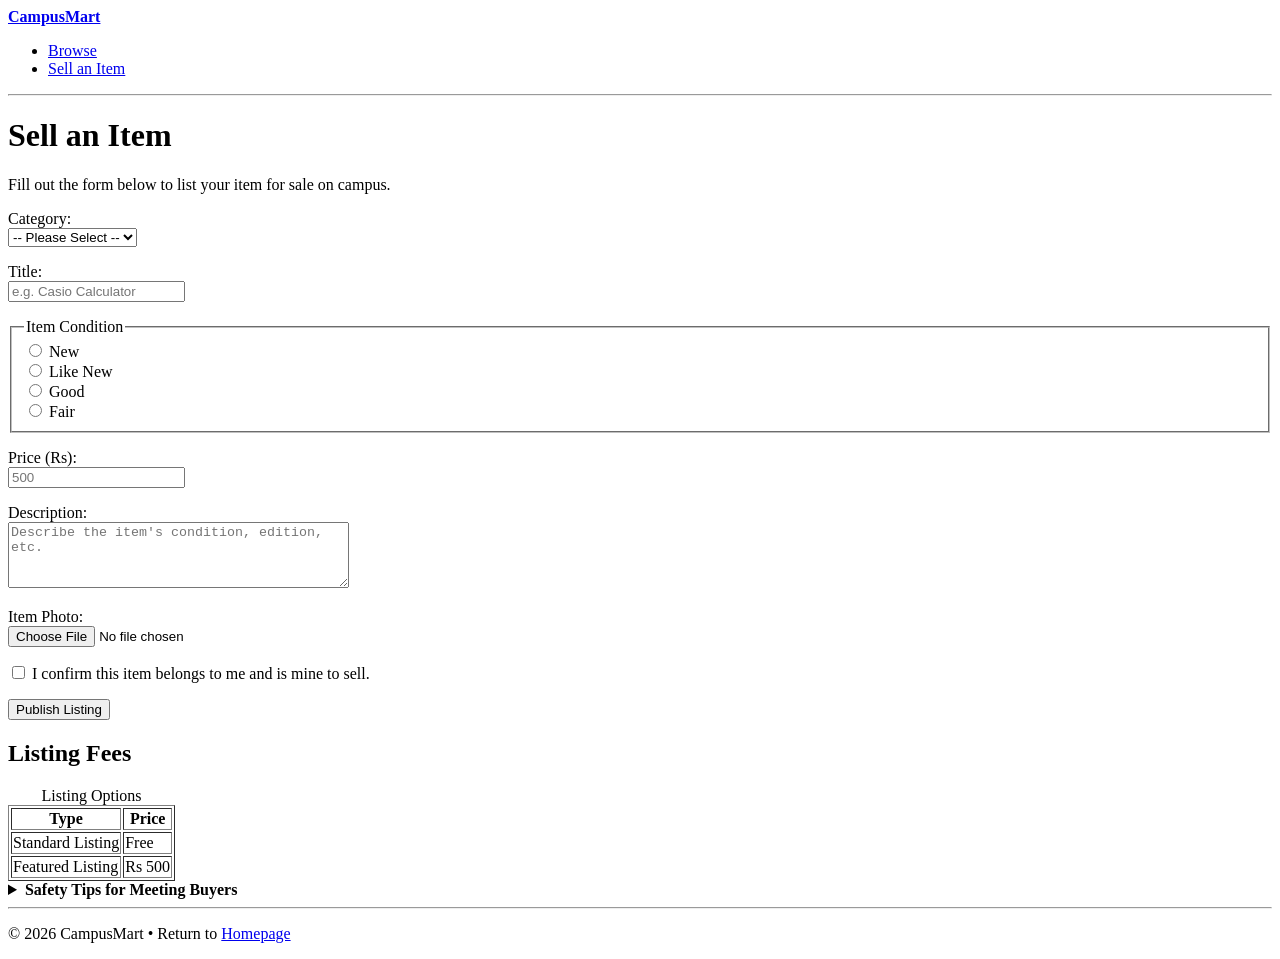
<file: sell.html>
<!DOCTYPE html>
<html lang="en">
<head>
  <meta charset="UTF-8" />
  <meta name="viewport" content="width=device-width, initial-scale=1.0" />
  <meta name="description" content="Sell your used university textbooks, calculators, and electronics on CampusMart." />
  <title>CampusMart | Sell an Item</title>
</head>
<body>

  <!-- Header -->
  <header>
    <a href="index.html"><strong>CampusMart</strong></a>
    <nav aria-label="Main Navigation">
      <ul>
        <li><a href="index.html">Browse</a></li>
        <li><a href="sell.html">Sell an Item</a></li>
      </ul>
    </nav>
  </header>

  <hr />

  <!-- Form Area -->
  <main>
    <h1>Sell an Item</h1>
    <p>Fill out the form below to list your item for sale on campus.</p>

    <form action="/api/listings" method="post">
      
      <!-- Category Selection -->
      <p>
        <label for="category">Category:</label><br />
        <select id="category" name="category" required>
          <option value="">-- Please Select --</option>
          <option value="books">Books</option>
          <option value="electronics">Electronics</option>
          <option value="furniture">Furniture</option>
          <option value="clothing">Clothing</option>
          <option value="stationery">Stationery</option>
        </select>
      </p>

      <!-- Listing Title -->
      <p>
        <label for="title">Title:</label><br />
        <input id="title" name="title" type="text" required minlength="5" maxlength="100" placeholder="e.g. Casio Calculator" />
      </p>

      <!-- Radio Group in Fieldset -->
      <fieldset>
        <legend>Item Condition</legend>
        <label><input type="radio" name="condition" value="NEW" required /> New</label><br />
        <label><input type="radio" name="condition" value="LIKE_NEW" /> Like New</label><br />
        <label><input type="radio" name="condition" value="GOOD" /> Good</label><br />
        <label><input type="radio" name="condition" value="FAIR" /> Fair</label>
      </fieldset>

      <!-- Price -->
      <p>
        <label for="price">Price (Rs):</label><br />
        <input id="price" name="price" type="number" min="50" step="10" required placeholder="500" />
      </p>

      <!-- Description -->
      <p>
        <label for="description">Description:</label><br />
        <textarea id="description" name="description" rows="4" cols="40" required minlength="20" placeholder="Describe the item's condition, edition, etc."></textarea>
      </p>

      <!-- File Upload -->
      <p>
        <label for="photo">Item Photo:</label><br />
        <input id="photo" name="photo" type="file" accept="image/*" />
      </p>

      <!-- Confirmation Checkbox -->
      <p>
        <label>
          <input type="checkbox" name="ownership_confirm" required />
          I confirm this item belongs to me and is mine to sell.
        </label>
      </p>

      <!-- Submit Button -->
      <p>
        <button type="submit">Publish Listing</button>
      </p>

    </form>

    <!-- Table showing listing fee tiers -->
    <section>
      <h2>Listing Fees</h2>
      <table border="1">
        <caption>Listing Options</caption>
        <thead>
          <tr>
            <th scope="col">Type</th>
            <th scope="col">Price</th>
          </tr>
        </thead>
        <tbody>
          <tr>
            <td>Standard Listing</td>
            <td>Free</td>
          </tr>
          <tr>
            <td>Featured Listing</td>
            <td>Rs 500</td>
          </tr>
        </tbody>
      </table>
    </section>

    <!-- Accordion Details for Safety -->
    <section>
      <details>
        <summary><strong>Safety Tips for Meeting Buyers</strong></summary>
        <p>Always meet during daylight hours in a public area on campus (such as near the cafeteria or library lobby).</p>
      </details>
    </section>
  </main>

  <hr />

  <!-- Footer -->
  <footer>
    <p>&copy; 2026 CampusMart &bull; Return to <a href="index.html">Homepage</a></p>
  </footer>

</body>
</html>
</file>
